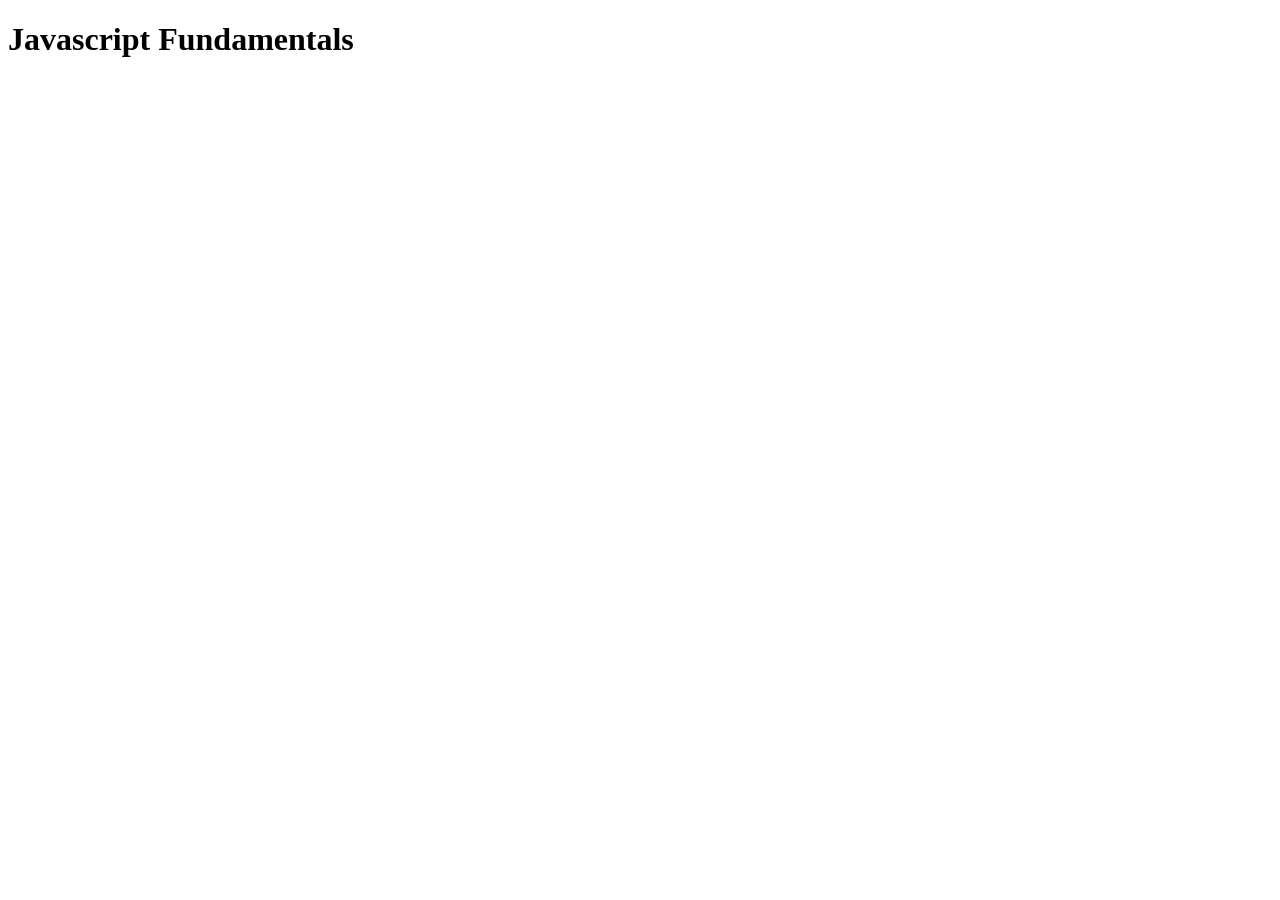
<file: JavaScript/index.html>
<!DOCTYPE html>
<html lang="en">

<script src = "script.js" >
    let age = prompt("Please enter your age:",18);
    alert(`your current age is ${age}`);
</script>
<body>
    <h1>Javascript Fundamentals</h1>
</body>
</html>
</file>
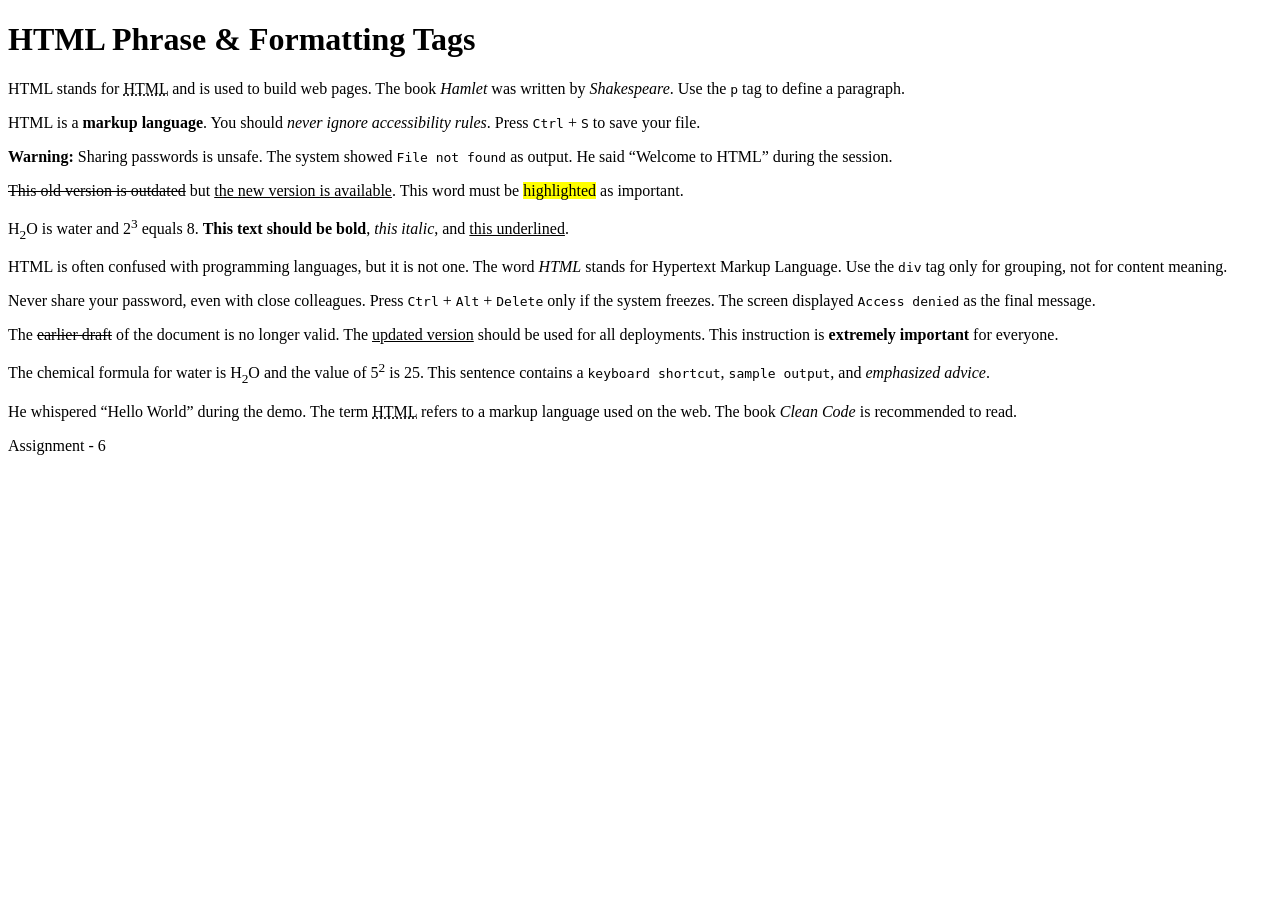
<file: HTML/Assign6.html>
<!DOCTYPE html>
<html>
<head>
    <title>Phrase and Formatting Practice</title>
</head>
<body>

<h1>HTML Phrase & Formatting Tags</h1>

<!-- Paragraph A -->
<p>
HTML stands for <abbr title="Hypertext Markup Language">HTML</abbr> and is used to build web pages.
The book <cite>Hamlet</cite> was written by <cite>Shakespeare</cite>.
Use the <code>p</code> tag to define a paragraph.
</p>

<!-- Paragraph B -->
<p>
HTML is a <strong>markup language</strong>.
You should <em>never ignore accessibility rules</em>.
Press <kbd>Ctrl</kbd> + <kbd>S</kbd> to save your file.
</p>

<!-- Paragraph C -->
<p>
<strong>Warning:</strong> Sharing passwords is unsafe.
The system showed <samp>File not found</samp> as output.
He said <q>Welcome to HTML</q> during the session.
</p>

<!-- Paragraph D -->
<p>
<del>This old version is outdated</del> but <ins>the new version is available</ins>.
This word must be <mark>highlighted</mark> as important.
</p>

<!-- Paragraph E -->
<p>
H<sub>2</sub>O is water and 2<sup>3</sup> equals 8.
<b>This text should be bold</b>,
<i>this italic</i>, and
<u>this underlined</u>.
</p>

<!-- Paragraph F -->
<p>
HTML is often confused with programming languages, but it is not one.
The word <dfn>HTML</dfn> stands for Hypertext Markup Language.
Use the <code>div</code> tag only for grouping, not for content meaning.
</p>

<!-- Paragraph G -->
<p>
Never share your password, even with close colleagues.
Press <kbd>Ctrl</kbd> + <kbd>Alt</kbd> + <kbd>Delete</kbd> only if the system freezes.
The screen displayed <samp>Access denied</samp> as the final message.
</p>

<!-- Paragraph H -->
<p>
The <del>earlier draft</del> of the document is no longer valid.
The <ins>updated version</ins> should be used for all deployments.
This instruction is <strong>extremely important</strong> for everyone.
</p>

<!-- Paragraph I -->
<p>
The chemical formula for water is H<sub>2</sub>O and the value of 5<sup>2</sup> is 25.
This sentence contains a <kbd>keyboard shortcut</kbd>,
<samp>sample output</samp>, and
<em>emphasized advice</em>.
</p>

<!-- Paragraph J -->
<p>
He whispered <q>Hello World</q> during the demo.
The term <abbr title="Hypertext Markup Language">HTML</abbr> refers to a markup language used on the web.
The book <cite>Clean Code</cite> is recommended to read.
</p>

</body>
</html>
Assignment - 6
</file>
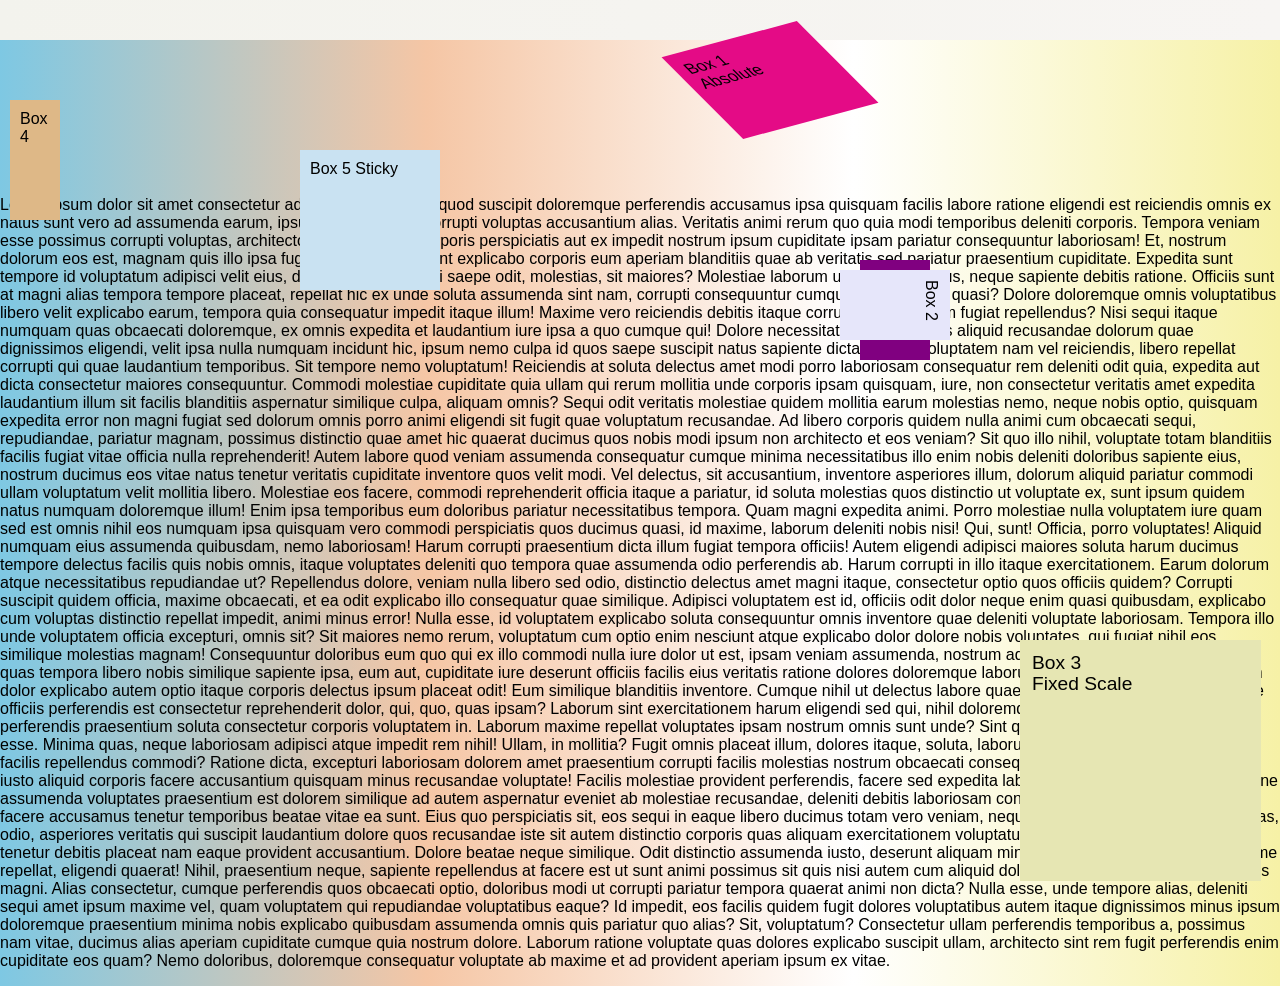
<file: HTML/Assign9.html>
<!DOCTYPE html>
<html>
<head>
<title>Position Example</title>
<link rel="stylesheet" href="test.css">
</head>

<body>

<header class="header">
    
</header>

<div class="box box1">Box 1<br>Absolute</div>

<div class="box box4">Box 4</div>

<div class="box box2">Box 2</div>

<div class="box box3">Box 3<br>Fixed Scale</div>

<div class="box box5">Box 5 Sticky</div>

<div class="box box6">Box 6</div>

<p>Lorem ipsum dolor sit amet consectetur adipisicing elit. Sequi quod suscipit doloremque perferendis accusamus ipsa quisquam facilis labore ratione eligendi est reiciendis omnis ex natus sunt vero ad assumenda earum, ipsum reprehenderit corrupti voluptas accusantium alias. Veritatis animi rerum quo quia modi temporibus deleniti corporis. Tempora veniam esse possimus corrupti voluptas, architecto quidem aliquid corporis perspiciatis aut ex impedit nostrum ipsum cupiditate ipsam pariatur consequuntur laboriosam! Et, nostrum dolorum eos est, magnam quis illo ipsa fugit iure libero deserunt explicabo corporis eum aperiam blanditiis quae ab veritatis sed pariatur praesentium cupiditate. Expedita sunt tempore id voluptatum adipisci velit eius, dolore autem corrupti saepe odit, molestias, sit maiores? Molestiae laborum ullam voluptatibus, neque sapiente debitis ratione. Officiis sunt at magni alias tempora tempore placeat, repellat hic ex unde soluta assumenda sint nam, corrupti consequuntur cumque, voluptatibus quasi? Dolore doloremque omnis voluptatibus libero velit explicabo earum, tempora quia consequatur impedit itaque illum! Maxime vero reiciendis debitis itaque corrupti quia vel illum fugiat repellendus? Nisi sequi itaque numquam quas obcaecati doloremque, ex omnis expedita et laudantium iure ipsa a quo cumque qui! Dolore necessitatibus, asperiores aliquid recusandae dolorum quae dignissimos eligendi, velit ipsa nulla numquam incidunt hic, ipsum nemo culpa id quos saepe suscipit natus sapiente dicta ut non. Voluptatem nam vel reiciendis, libero repellat corrupti qui quae laudantium temporibus. Sit tempore nemo voluptatum! Reiciendis at soluta delectus amet modi porro laboriosam consequatur rem deleniti odit quia, expedita aut dicta consectetur maiores consequuntur. Commodi molestiae cupiditate quia ullam qui rerum mollitia unde corporis ipsam quisquam, iure, non consectetur veritatis amet expedita laudantium illum sit facilis blanditiis aspernatur similique culpa, aliquam omnis? Sequi odit veritatis molestiae quidem mollitia earum molestias nemo, neque nobis optio, quisquam expedita error non magni fugiat sed dolorum omnis porro animi eligendi sit fugit quae voluptatum recusandae. Ad libero corporis quidem nulla animi cum obcaecati sequi, repudiandae, pariatur magnam, possimus distinctio quae amet hic quaerat ducimus quos nobis modi ipsum non architecto et eos veniam? Sit quo illo nihil, voluptate totam blanditiis facilis fugiat vitae officia nulla reprehenderit! Autem labore quod veniam assumenda consequatur cumque minima necessitatibus illo enim nobis deleniti doloribus sapiente eius, nostrum ducimus eos vitae natus tenetur veritatis cupiditate inventore quos velit modi. Vel delectus, sit accusantium, inventore asperiores illum, dolorum aliquid pariatur commodi ullam voluptatum velit mollitia libero. Molestiae eos facere, commodi reprehenderit officia itaque a pariatur, id soluta molestias quos distinctio ut voluptate ex, sunt ipsum quidem natus numquam doloremque illum! Enim ipsa temporibus eum doloribus pariatur necessitatibus tempora. Quam magni expedita animi. Porro molestiae nulla voluptatem iure quam sed est omnis nihil eos numquam ipsa quisquam vero commodi perspiciatis quos ducimus quasi, id maxime, laborum deleniti nobis nisi! Qui, sunt! Officia, porro voluptates! Aliquid numquam eius assumenda quibusdam, nemo laboriosam! Harum corrupti praesentium dicta illum fugiat tempora officiis! Autem eligendi adipisci maiores soluta harum ducimus tempore delectus facilis quis nobis omnis, itaque voluptates deleniti quo tempora quae assumenda odio perferendis ab. Harum corrupti in illo itaque exercitationem. Earum dolorum atque necessitatibus repudiandae ut? Repellendus dolore, veniam nulla libero sed odio, distinctio delectus amet magni itaque, consectetur optio quos officiis quidem? Corrupti suscipit quidem officia, maxime obcaecati, et ea odit explicabo illo consequatur quae similique. Adipisci voluptatem est id, officiis odit dolor neque enim quasi quibusdam, explicabo cum voluptas distinctio repellat impedit, animi minus error! Nulla esse, id voluptatem explicabo soluta consequuntur omnis inventore quae deleniti voluptate laboriosam. Tempora illo unde voluptatem officia excepturi, omnis sit? Sit maiores nemo rerum, voluptatum cum optio enim nesciunt atque explicabo dolor dolore nobis voluptates, qui fugiat nihil eos similique molestias magnam! Consequuntur doloribus eum quo qui ex illo commodi nulla iure dolor ut est, ipsam veniam assumenda, nostrum adipisci? Voluptas eligendi odit rem quas tempora libero nobis similique sapiente ipsa, eum aut, cupiditate iure deserunt officiis facilis eius veritatis ratione dolores doloremque laborum beatae commodi velit. Aperiam dolor explicabo autem optio itaque corporis delectus ipsum placeat odit! Eum similique blanditiis inventore. Cumque nihil ut delectus labore quaerat aliquam placeat eum eius esse officiis perferendis est consectetur reprehenderit dolor, qui, quo, quas ipsam? Laborum sint exercitationem harum eligendi sed qui, nihil doloremque minus quidem quibusdam perferendis praesentium soluta consectetur corporis voluptatem in. Laborum maxime repellat voluptates ipsam nostrum omnis sunt unde? Sint quis possimus adipisci! Ut, soluta esse. Minima quas, neque laboriosam adipisci atque impedit rem nihil! Ullam, in mollitia? Fugit omnis placeat illum, dolores itaque, soluta, laborum ab enim ipsum modi mollitia facilis repellendus commodi? Ratione dicta, excepturi laboriosam dolorem amet praesentium corrupti facilis molestias nostrum obcaecati consequatur, consequuntur odio itaque, iusto aliquid corporis facere accusantium quisquam minus recusandae voluptate! Facilis molestiae provident perferendis, facere sed expedita laborum consectetur ipsa velit. Ratione assumenda voluptates praesentium est dolorem similique ad autem aspernatur eveniet ab molestiae recusandae, deleniti debitis laboriosam consequatur ipsa? Nam inventore facere accusamus tenetur temporibus beatae vitae ea sunt. Eius quo perspiciatis sit, eos sequi in eaque libero ducimus totam vero veniam, neque amet! Sed soluta eum et voluptas, odio, asperiores veritatis qui suscipit laudantium dolore quos recusandae iste sit autem distinctio corporis quas aliquam exercitationem voluptatum nulla iure? Exercitationem, tenetur debitis placeat nam eaque provident accusantium. Dolore beatae neque similique. Odit distinctio assumenda iusto, deserunt aliquam minima numquam praesentium maxime repellat, eligendi quaerat! Nihil, praesentium neque, sapiente repellendus at facere est ut sunt animi possimus sit quis nisi autem cum aliquid dolore quas enim quia ipsa asperiores magni. Alias consectetur, cumque perferendis quos obcaecati optio, doloribus modi ut corrupti pariatur tempora quaerat animi non dicta? Nulla esse, unde tempore alias, deleniti sequi amet ipsum maxime vel, quam voluptatem qui repudiandae voluptatibus eaque? Id impedit, eos facilis quidem fugit dolores voluptatibus autem itaque dignissimos minus ipsum doloremque praesentium minima nobis explicabo quibusdam assumenda omnis quis pariatur quo alias? Sit, voluptatum? Consectetur ullam perferendis temporibus a, possimus nam vitae, ducimus alias aperiam cupiditate cumque quia nostrum dolore. Laborum ratione voluptate quas dolores explicabo suscipit ullam, architecto sint rem fugit perferendis enim cupiditate eos quam? Nemo doloribus, doloremque consequatur voluptate ab maxime et ad provident aperiam ipsum ex vitae.</p>
</html>
</file>
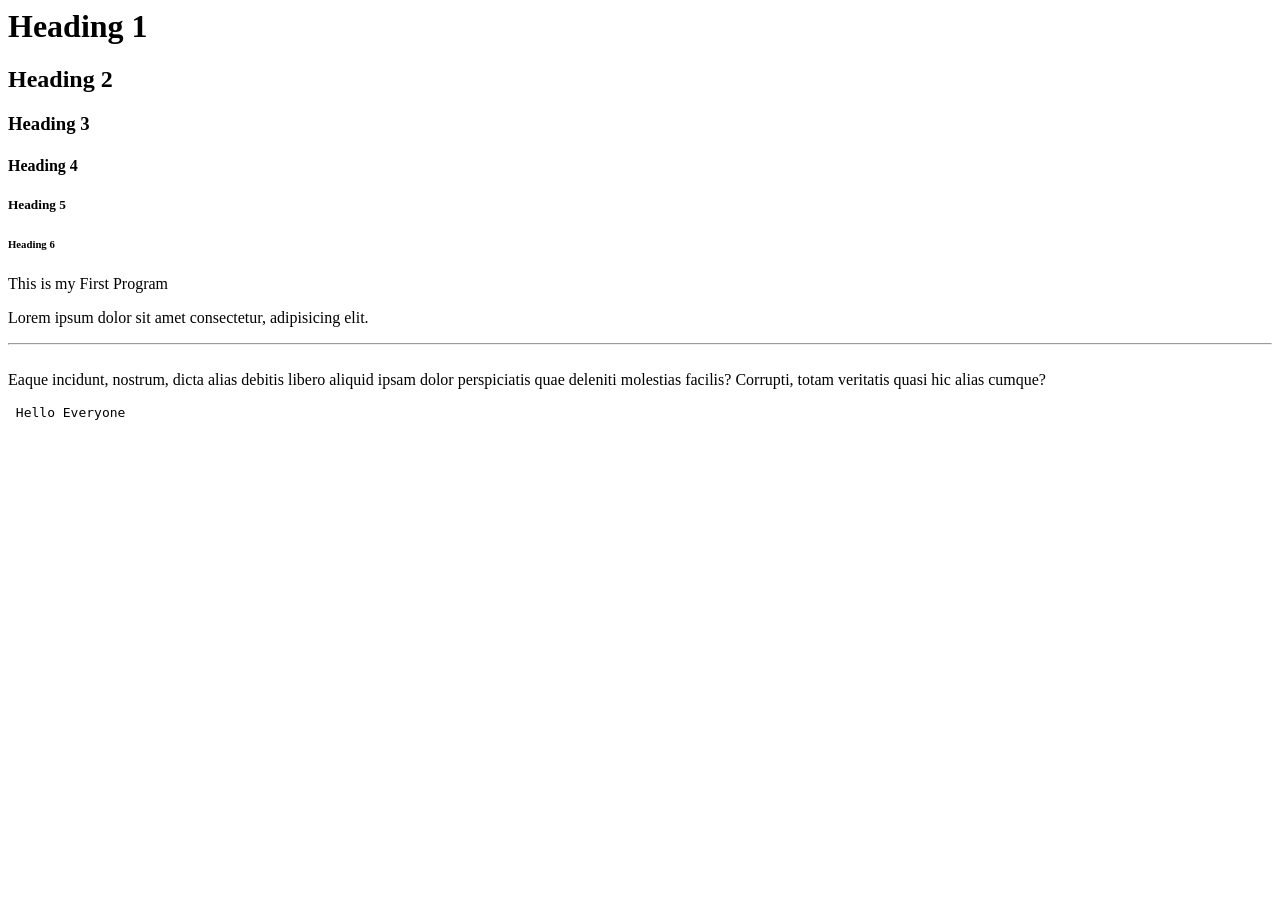
<file: HTML/First.html>
<html>
    <head>

        <title>  This is my First File</title>
    </head>

    <body>
             <h1> Heading 1</h1>
             <h2> Heading 2</h2>
             <h3> Heading 3</h3>
             <h4> Heading 4</h4>
             <h5> Heading 5</h5>
             <h6> Heading 6</h6>

             <p> This is  my First Program</p>
             <p>Lorem ipsum dolor sit amet consectetur, adipisicing elit.<hr> <br> Eaque incidunt, nostrum, dicta alias debitis libero aliquid ipsam dolor perspiciatis quae deleniti molestias facilis? Corrupti, totam veritatis quasi hic alias cumque?</p>
    
              <pre> Hello Everyone</pre>
     
            </body>
</html>
</file>
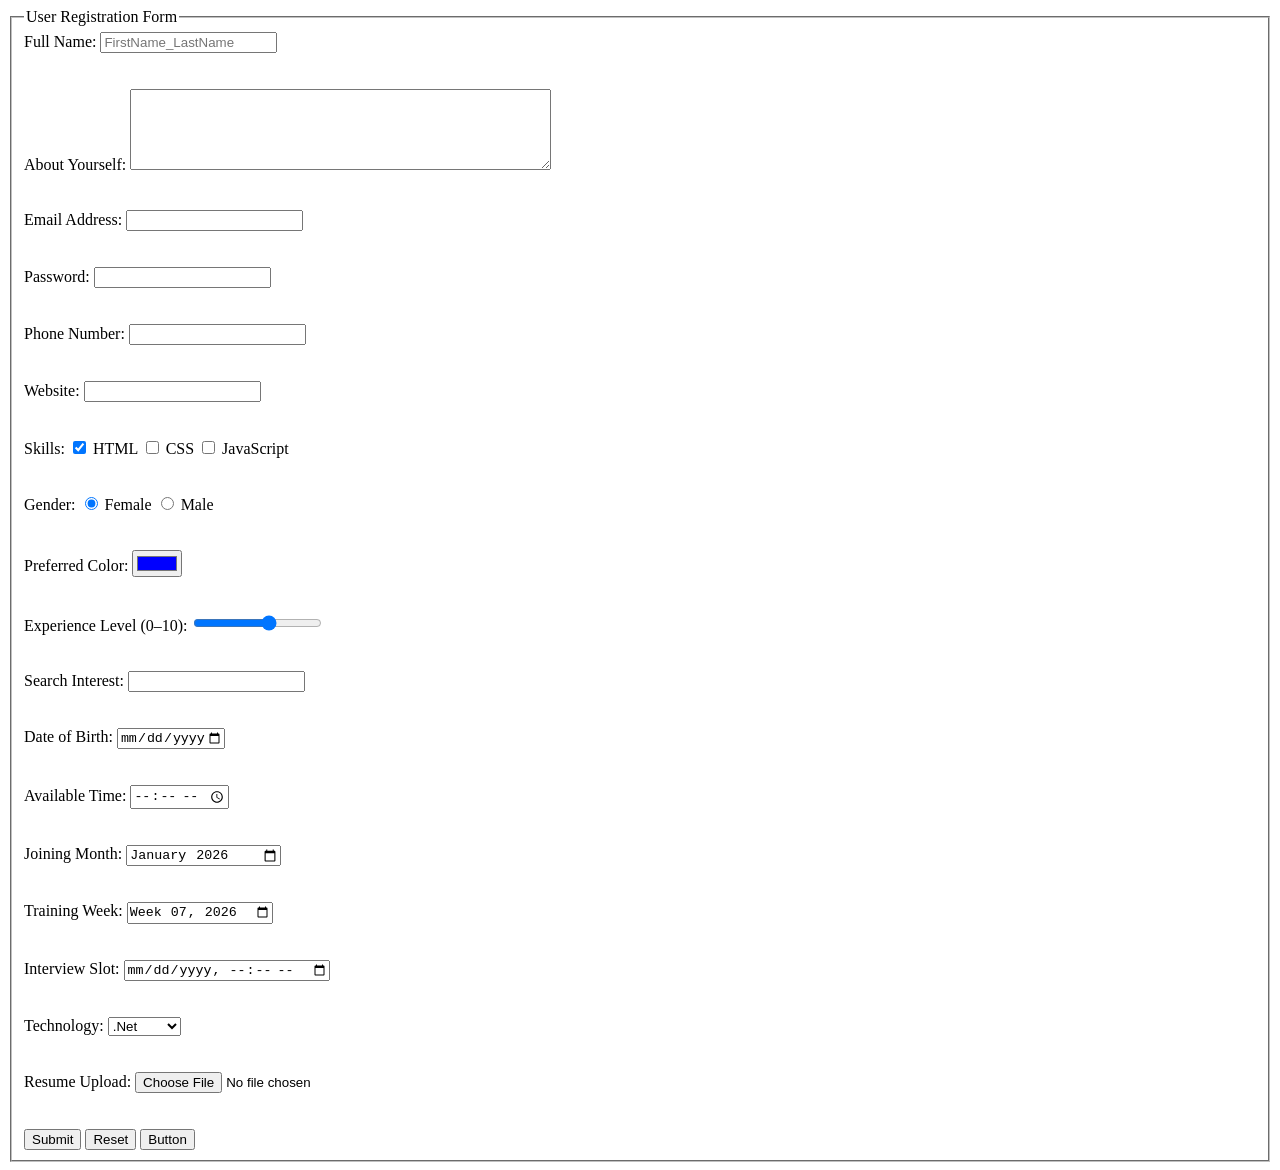
<file: HTML/forms.html>
<!DOCTYPE html>
<html>
<head>
    <title>User Registration Form</title>
</head>
<body>

<form method="post" action="submit.html">

    <fieldset>
        <legend>User Registration Form</legend>

        
        <div>
            <label for="fullname">Full Name:</label>
            <input type="text" id="fullname" name="fullname" placeholder="FirstName_LastName" required>
        </div>
            <br>
            <br>
            
        <div>
            <label for="about">About Yourself:</label>
            <textarea id="about" name="about" rows="5" cols="50"></textarea>
        </div>
             <br>
             <br>
        <div>
            <label for="email">Email Address:</label>
            <input type="email" id="email" name="email" required>
        </div>

        <br>
        <br>

        <div>
            <label for="password">Password:</label>
            <input type="password" id="password" name="password" minlength="8" required>
        </div>

        <br>
        <br>

        <div>
            <label for="phone">Phone Number:</label>
            <input type="tel" id="phone" name="phone"  pattern="[0-9]{10}" required>
        </div>
        <br>
        <br>

        <div>
            <label for="website">Website:</label>
            <input type="url" id="website" name="website">
        </div>
        <br>
        <br>


        <div>
            <label>Skills:</label>
            <input type="checkbox" id="html" name="skills" value="HTML" checked>
            <label for="html">HTML</label>

            <input type="checkbox" id="css" name="skills" value="CSS">
            <label for="css">CSS</label>

            <input type="checkbox" id="js" name="skills" value="JavaScript">
            <label for="js">JavaScript</label>
        </div>

        <br><br>
        

        <div>
            <label>Gender:</label>
            <input type="radio" id="female" name="gender" value="Female" checked>
            <label for="female">Female</label>

            <input type="radio" id="male" name="gender" value="Male">
            <label for="male">Male</label>
        </div>

        <br>
        <br>

        <div>
            <label for="color">Preferred Color:</label>
            <input type="color" id="color" name="color" value="#0000ff">
        </div>

        <br>
        <br>

        <div>
            <label for="experience">Experience Level (0–10):</label>
            <input type="range" id="experience" name="experience" min="0" max="10" step="2">
        </div>

        <br>
        <br>

        <div>
            <label for="search">Search Interest:</label>
            <input type="search" id="search" name="search">
        </div>

        <br>
        <br>
 
        <div>
            <label for="dob">Date of Birth:</label>
            <input type="date" id="dob" name="dob" max="2005-12-31">
        </div>

        <br>
        <br>

        <div>
            <label for="time">Available Time:</label>
            <input type="time" id="time" name="time" min="09:00" max="18:30">
        </div>

        <br>
        <br>

        <div>
            <label for="month">Joining Month:</label>
            <input type="month" id="month" name="month" value="2026-01">
        </div>

        <br>
        <br>

        <div>
            <label for="week">Training Week:</label>
            <input type="week" id="week" name="week" value="2026-W07" >
        </div>

        <br>
        <br>

        <div>
            <label for="datetime">Interview Slot:</label>
            <input type="datetime-local" id="datetime" name="datetime">
        </div>

        <br>
        <br>

        
        <div>
            <label for="technology">Technology:</label>
            <select id="technology" name="technology">
                <option value=".net">.Net</option>
                <option value="angular">Angular</option>
                <option value="java">Java</option>
                <option value="reactjs">ReactJS</option>
                <option value="QA">QA</option>
            </select>
        </div>

        <br>
        <br>

        <div>
            <label for="resume">Resume Upload:</label>
            <input type="file" id="resume" name="resume" accept="application/pdf">
        </div>

        <br>
        <br>

        
        <input type="hidden" name="userid" value="USER12345">

        
        <div>
            <input type="submit" value="Submit">
            <input type="reset" value="Reset">
            <button type="button">Button</button>
        </div>

    </fieldset>

</form>

</body>
</html>
</file>
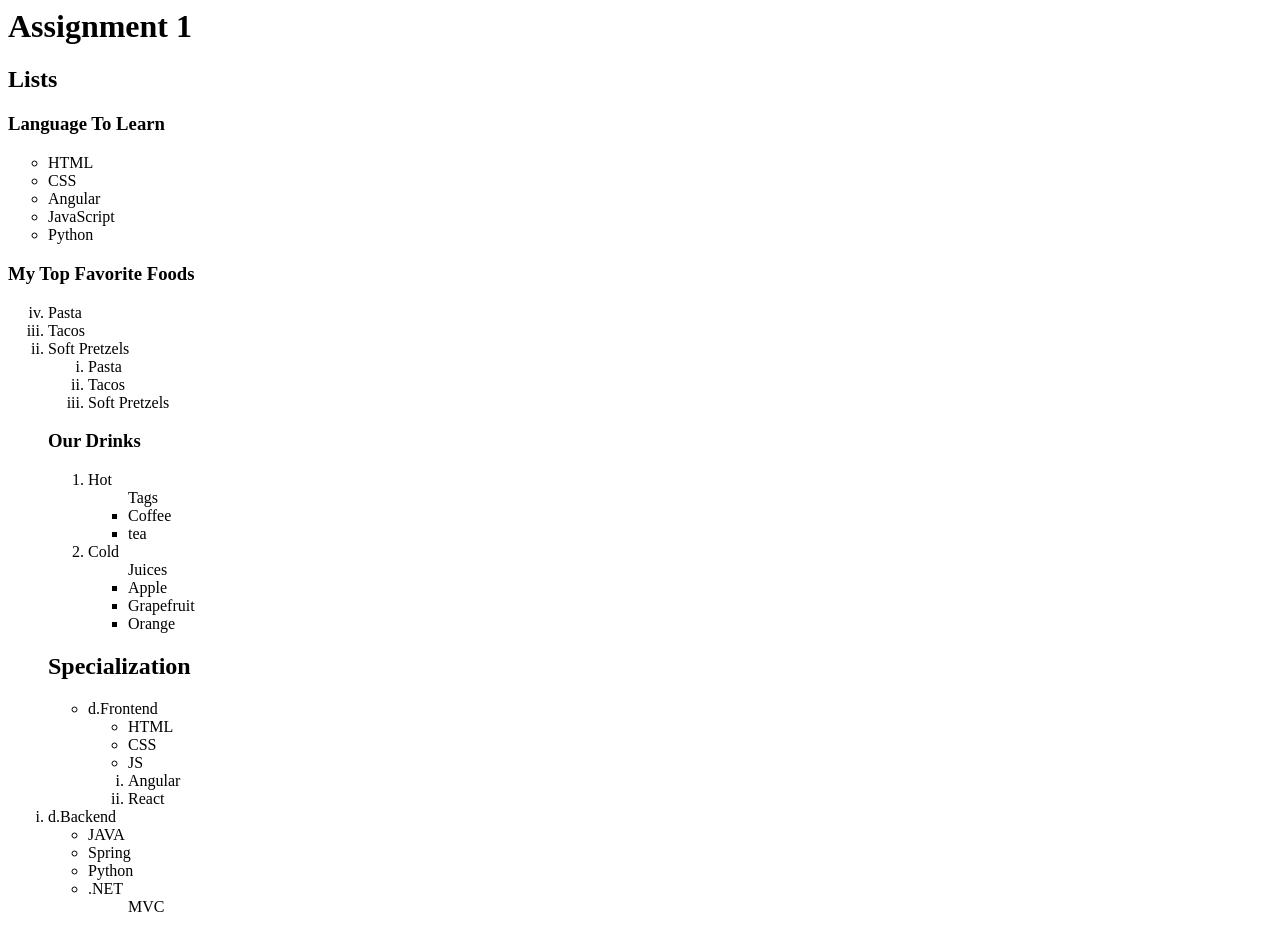
<file: HTML/List.html>
<html>
    <head>
    <title>Document</title>
    </head>
    <body>

        <h1>Assignment 1</h1>

        <h2>Lists</h2>

        <h3>Language To Learn</h3>
          
        

        <ul type="circle">
            <li>HTML</li>
             <li>CSS</li>
             <li>Angular</li>
             <li>JavaScript</li>
             <li>Python</li>
        </ul>
          <h3>My Top Favorite Foods</h3>
        <ol type="i"  reversed>
            <li>Pasta</li>
            <li>Tacos</li>
            <li>Soft Pretzels</li>
            
            <ol type="i" >
            <li>Pasta</li>
            <li>Tacos</li>
            <li>Soft Pretzels</li>
            </ul>

        </ol>

        <h3> Our Drinks</h3>

        <ol>
            <li>Hot</li>
            <ul>
                <label> Tags</label>
                <li>Coffee</li>
                <li> tea</li>
            </ul>

            <li>Cold</li>
            <ul type ="a">
                <label>Juices</label>

                <li>Apple</li>
                <li>Grapefruit</li>
                 <li>Orange</li>

                 
            </ul>


        </ol>

        <h2>Specialization</h2>
        <ul type="circle">
            <li>d.Frontend</li>
            <ul type="circle">
            <li>HTML</li>
             <li>CSS</li>
             <li>JS</li>
             
        </ul>
                <ol type="i">
                <li>Angular</li>
                <li>React</li>
                </ol>
            </ul>
            

               <li>d.Backend</li>
            <ul>
                <li>JAVA</li>
                    <li>Spring</li>
                <li>Python</li>
                <li>.NET</li>
                
                <ol type="D"  reversed>MVC</ol>
                
            </ul>
        </ul>
        
    </body>
</html>
</file>
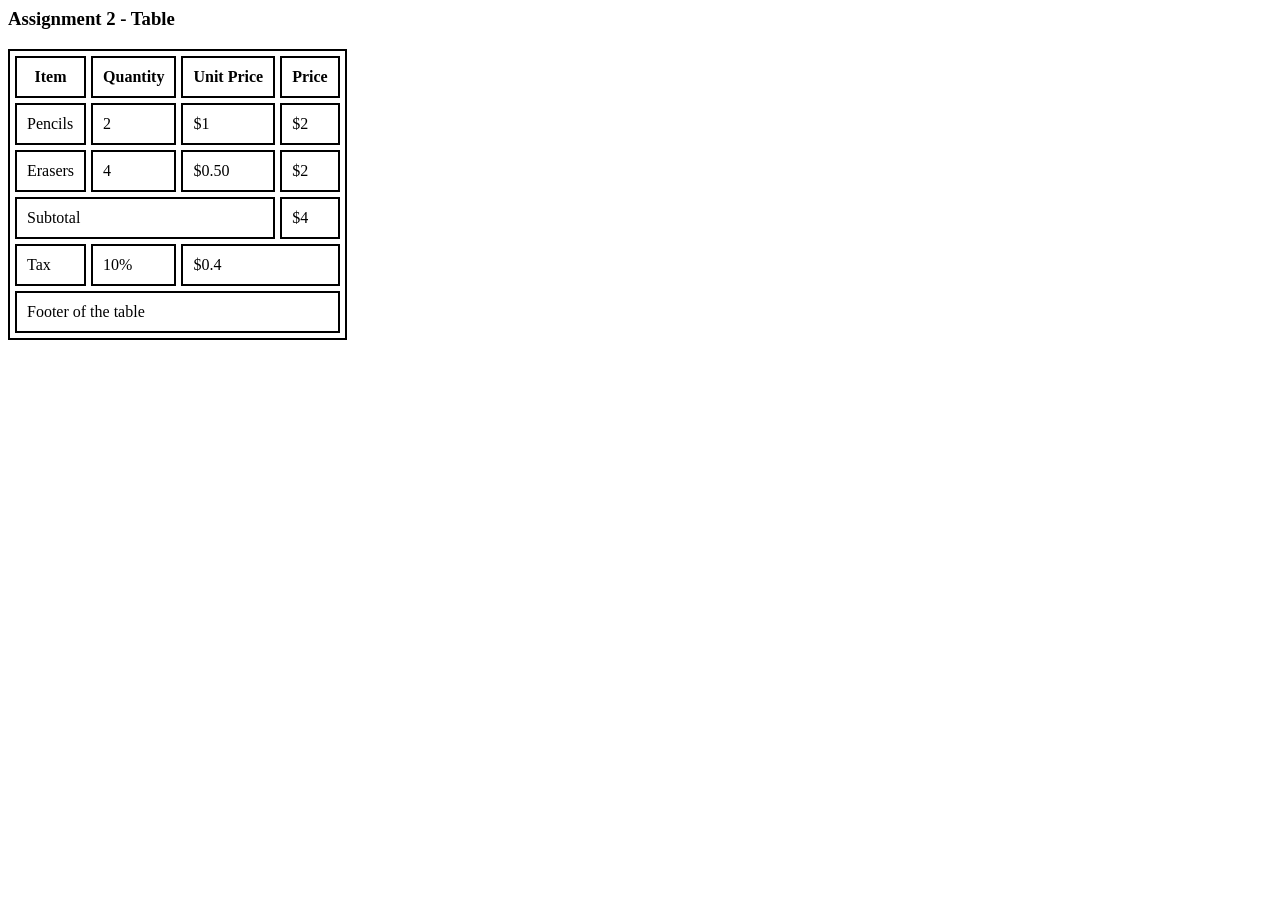
<file: HTML/Tables.html>
<html>
<head>
    <title>Table</title>
    <style>
        table, tr, th, td {
            border: 2px solid black;
        }

        table {
            border-collapse: separate;
        }
    </style>
</head>
<body>

    <h3>Assignment 2 - Table</h3>

    <table cellspacing="5px" cellpadding="10px">

        <tbody>

            <tr>
                <th>Item</th>
                <th>Quantity</th>
                <th>Unit Price</th>
                <th>Price</th>
            </tr>

            <tr>
                <td>Pencils</td>
                <td>2</td>
                <td>$1</td>
                <td>$2</td>
            </tr>

            <tr>
                <td>Erasers</td>
                <td>4</td>
                <td>$0.50</td>
                <td>$2</td>
            </tr>

            <tr>
                <td colspan="3">Subtotal</td>
                <td>$4</td>
            </tr>

            <tr>
                <td>Tax</td>
                <td>10%</td>
                <td colspan="2">$0.4</td>
            </tr>

            <tr>
                <td colspan="4">Footer of the table</td>
            </tr>

        </tbody>

    </table>

</body>
</html>
</file>
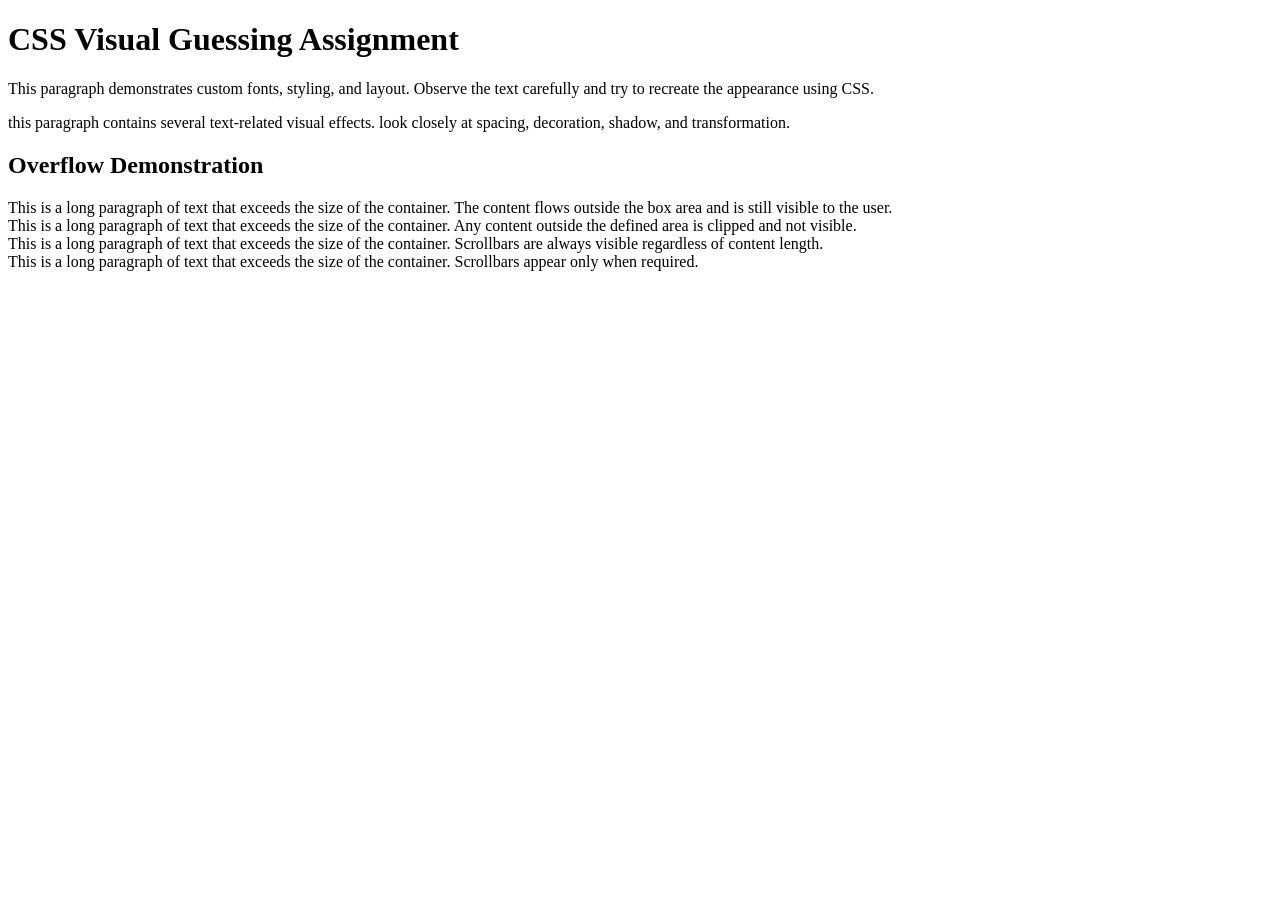
<file: HTML/Visual guesseing.html>
<!DOCTYPE html>
<html>
<head>
    <title>CSS Visual Guessing Assignment</title>

</head>

<body>

    <h1>CSS Visual Guessing Assignment</h1>

    <p class="intro">
        This paragraph demonstrates custom fonts, styling, and layout.
        Observe the text carefully and try to recreate the appearance using CSS.
    </p>

    <p class="styled-text">
        this paragraph contains several text-related visual effects.
        look closely at spacing, decoration, shadow, and transformation.
    </p>

    <h2>Overflow Demonstration</h2>

    <div class="box visible">
        This is a long paragraph of text that exceeds the size of the container.
        The content flows outside the box area and is still visible to the user.
    </div>

    <div class="box hidden">
        This is a long paragraph of text that exceeds the size of the container.
        Any content outside the defined area is clipped and not visible.
    </div>

    <div class="box scroll">
        This is a long paragraph of text that exceeds the size of the container.
        Scrollbars are always visible regardless of content length.
    </div>

    <div class="box auto">
        This is a long paragraph of text that exceeds the size of the container.
        Scrollbars appear only when required.
    </div>

</body>
</html>
</file>
<file: HTML/test.css>
body{
    font-family: Arial;
    margin:0;
    background: repeating-linear-gradient(
90deg,
transparent,
transparent 250px,
white 201px
),
    linear-gradient(
90deg,
#7ec8e3,
#f5c6a5,
#ffffff,
#f6f1a6
);
}

/* header */
.header{
    background: linear-gradient(to right, rgb(243, 243, 237), rgb(247, 245, 243));
    padding:20px;
    text-align:center;
}

/* common box style */
.box{
    width:120px;
    height:120px;
    padding:10px;
    position:absolute;
}

/* box1 absolute */
.box1{
    background:rgb(228, 11, 134);
    right:440px;
    top:30px;
    height:80px;
    transform: rotate(-15deg) skewX(30deg);
}   

/* box2 rotated */
.box2{
    background:lavender;
    right:350px;
    top:250px;
    width:50px;
    height:90px;
    transform: rotate(90deg);
    z-index: 2;
}

/* box3 fixed */
.box3{
    background:#e6e6b3;
    position:fixed;
    width:180px;
    height:180px;
    bottom:40px;
    right:40px;
    transform: scale(1.2);
}

.box3:hover{
    width: 200px;
    color: red;
    transform: scale(1.5);
    background-color:cyan;
}

/* box4 */
.box4{
    background:burlywood;
    left:10px;
    top:100px;
    height:100px;
    width: 30px;
}

/* box5 sticky */
.box5{
    background:#c9e2f2;
    position:sticky;
    top:150px;
    margin-left:300px;
}

/* box6 */
.box6{
    background:purple;
    color:white;
    right:350px;
    top:260px;
    width:50px;
    height:80px;
    position:absolute;
    z-index: 1;
}

.box6:hover{
    z-index: 10;
}
</file>
